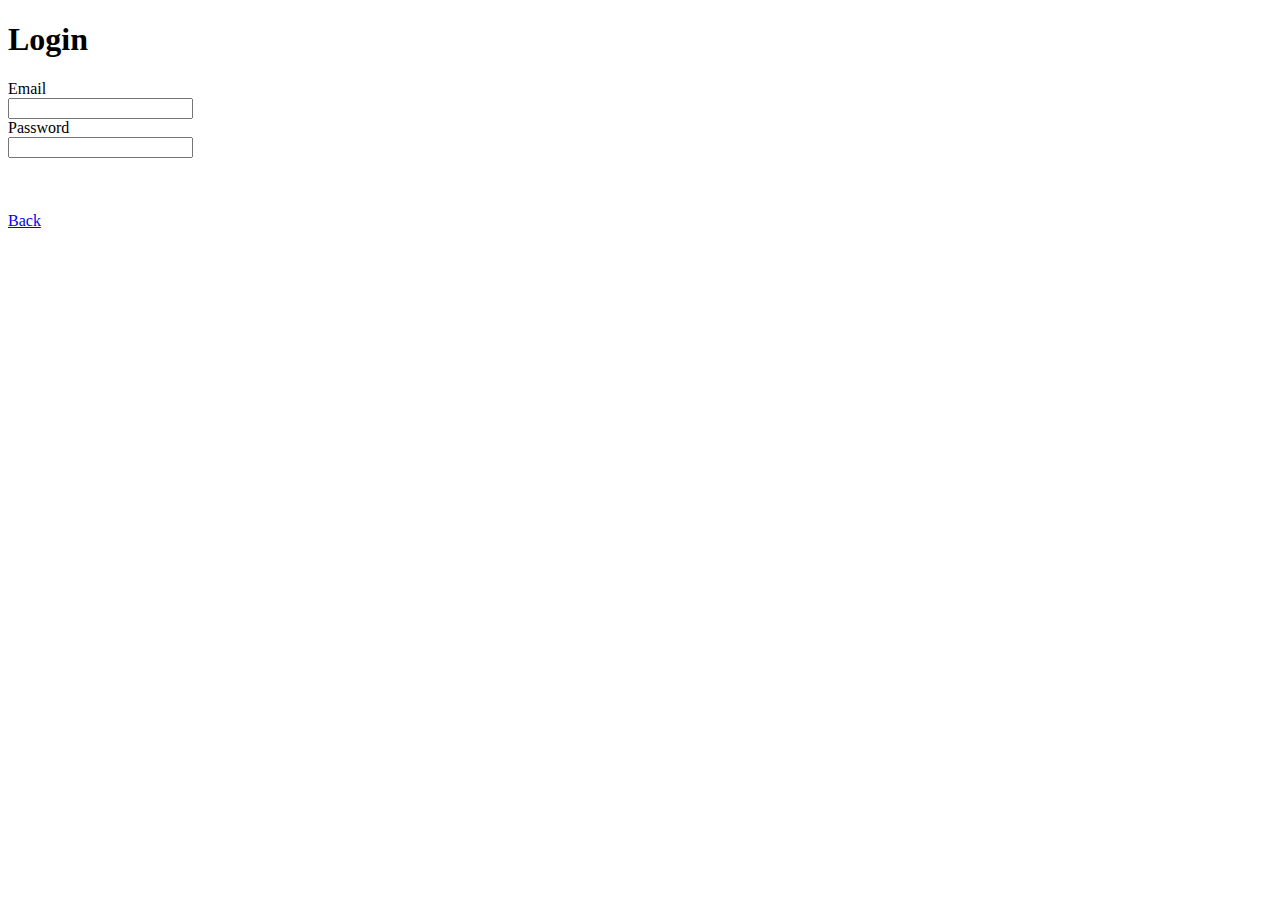
<file: public/html/login.html>
<!DOCTYPE html>
<html lang="en">
<head>
    <meta charset="UTF-8">
    <meta name="viewport" content="width=device-width, initial-scale=1.0">

    <link rel="stylesheet" href="./login.html">
    <title>Login</title>
</head>
<body>
    <h1>Login</h1>

    <header>
        <div class="mb-3 row">
            <label for="inputEmail" class="col-sm-2 col-form-label">Email</label>
                <div class="col-sm-10">
                    <input type="email" class="form-control" id="inputEmail">
                </div>
        </div>
        <div class="mb-3 row">
            <label for="inputPassword" class="col-sm-2 col-form-label">Password</label>
                <div class="col-sm-10">
                    <input type="password" class="form-control" id="inputPassword">
                </div>
        </div>
    </header>

    <footer>
        <div class="footer">
            <div class="row">
                <div class="col-md-2"><br><br><br>
                    <a class="login"  href="../../index.html">Back</a>
                </div>
            </div>
        </div>
    </footer>
</body>
</html>
</file>
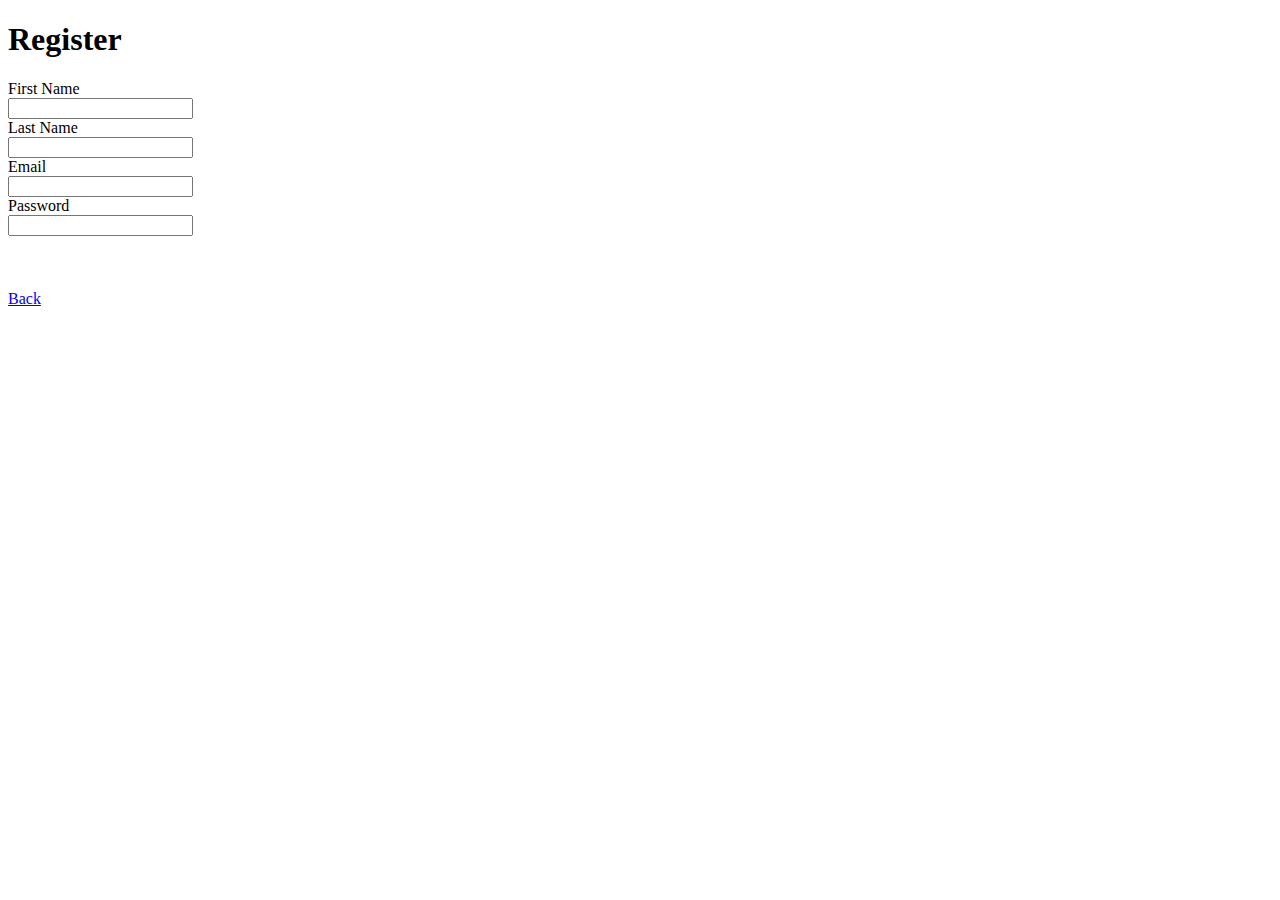
<file: public/html/register.html>
<!DOCTYPE html>
<html lang="en">
<head>
    <meta charset="UTF-8">
    <meta name="viewport" content="width=device-width, initial-scale=1.0">

    <link rel="stylesheet" href="./login.html">
    <title>Login</title>
</head>
<body>
    <h1>Register</h1>

    <header>
        <div class="mb-3 row">
            <label for="inputFirstName" class="col-sm-2 col-form-label">First Name</label>
                <div class="col-sm-10">
                    <input type="text" class="form-control" id="inputFirstName">
                </div>
        </div>

        <div class="mb-3 row">
            <label for="inputLastName" class="col-sm-2 col-form-label">Last Name</label>
                <div class="col-sm-10">
                    <input type="text" class="form-control" id="inputLastName">
                </div>
        </div>

        <div class="mb-3 row">
            <label for="inputEmail" class="col-sm-2 col-form-label">Email</label>
                <div class="col-sm-10">
                    <input type="email" class="form-control" id="inputEmail">
                </div>
        </div>





        <div class="mb-3 row">
            <label for="inputPassword" class="col-sm-2 col-form-label">Password</label>
                <div class="col-sm-10">
                    <input type="password" class="form-control" id="inputPassword">
                </div>
        </div>
    </header>




<footer>
    <div class="footer">
        <div class="row">
            <div class="col-md-2"><br><br><br>
                <a class="login"  href="../../index.html">Back</a>
            </div>
        </div>
    </div>
</footer>


</body>
</html
</file>
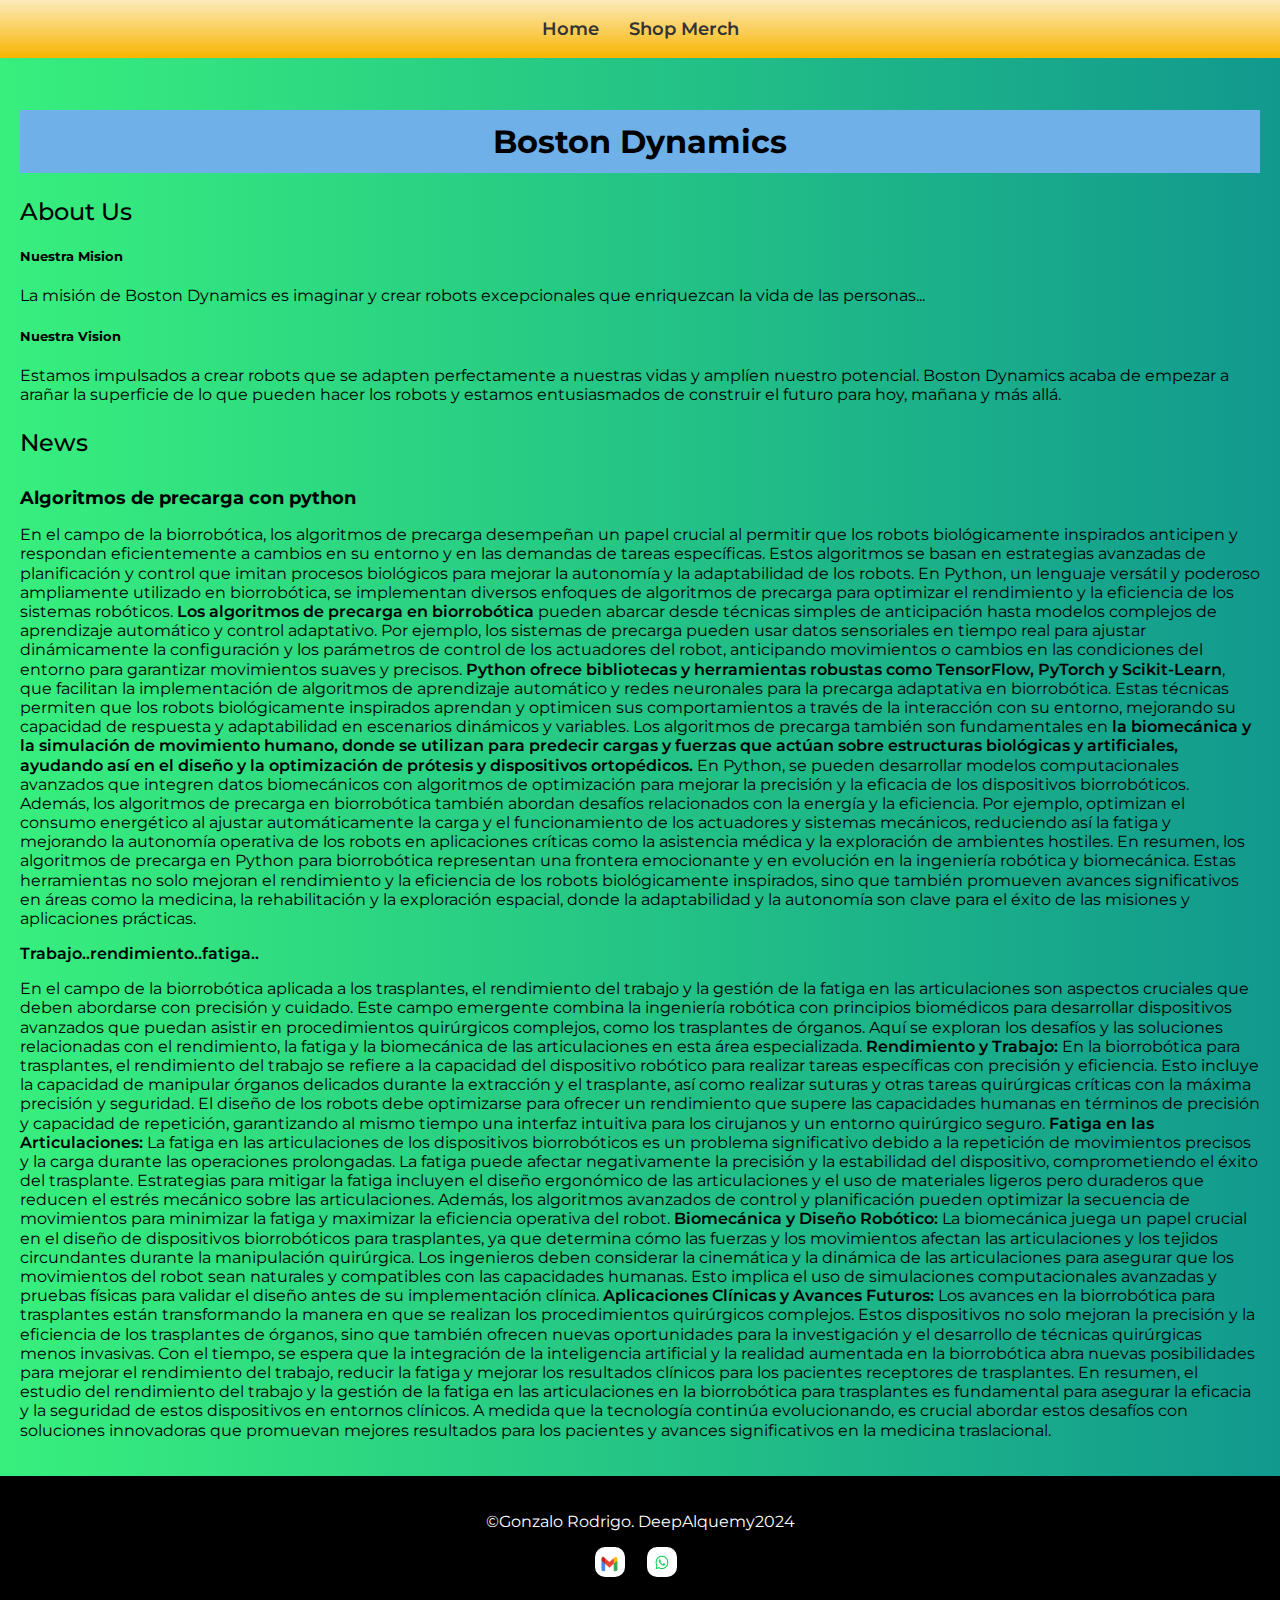
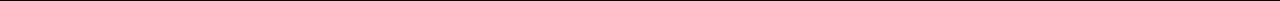
<file: public/views/boston.html>
<!DOCTYPE html>
<html lang="en">
<head>
    <meta charset="UTF-8">
    <meta name="viewport" content="width=device-width, initial-scale=1.0">

    <!-- ----------- Bootstrap -------------- -->
    <link href="https://cdn.jsdelivr.net/npm/bootstrap@5.0.2/dist/css/bootstrap.min.css" rel="stylesheet" integrity="sha384-EVSTQN3/azprG1Anm3QDgpJLIm9Nao0Yz1ztcQTwFspd3yD65VohhpuuCOmLASjC" crossorigin="anonymous">
    <!-- ----------- Google Fonts ------------ -->
    <link rel="preconnect" href="https://fonts.googleapis.com">

    <link rel="preconnect" href="https://fonts.gstatic.com" crossorigin>

    <link href="https://fonts.googleapis.com/css2?family=Montserrat:ital,wght@0,100..900;1,100..900&display=swap" rel="stylesheet">

    <!-- ---------- CSS local ------------ -->
     <link rel="stylesheet" href="../css/boston.css">

    <title>Boston Dynamics</title>
</head>
<body>
    <!-- ----------------  Navbar ----------------- -->
    <nav class="navbar">
        <a href="../views/home.html"><span class="text-nav">Home</span></a>
        <a href="https://shop.bostondynamics.com/Page/home"><span class="text-nav">Shop Merch</span></a>
    </nav>

    <!--  ---------- Contenido principal ------------- -->
    <div class="main-content">
        <section class="company-vision">
        <!-- ----- Title H3 ------- -->
            <div>
            <h3 class="title-enlace">Boston Dynamics</h3>
            </div>
        <!-- ------ About Us ------ -->
            <div>
                <h3>About Us</h3>
                <h5>Nuestra Mision</h5>
                <p>La misión de Boston Dynamics es imaginar y crear robots excepcionales que enriquezcan la vida de las personas...</p>
                <h5>Nuestra Vision</h5>
                    <p>
                        Estamos impulsados ​​a crear robots que se adapten perfectamente a nuestras vidas y amplíen nuestro potencial. Boston Dynamics acaba de empezar a arañar la superficie de lo que pueden hacer los robots y estamos entusiasmados de construir el futuro para hoy, mañana y más allá.
                    </p>
                </div>
        

        <!-- --------------- NEWS -------------- -->
        
            <div>
                <h3>News</h3>
                <div class="news-item">
                    <h5>Algoritmos de precarga con python</h5>
                    <p>
                    En el campo de la biorrobótica, los algoritmos de precarga desempeñan un papel crucial al permitir que los robots biológicamente inspirados anticipen y respondan eficientemente a cambios en su entorno y en las demandas de tareas específicas. Estos algoritmos se basan en estrategias avanzadas de planificación y control que imitan procesos biológicos para mejorar la autonomía y la adaptabilidad de los robots. En Python, un lenguaje versátil y poderoso ampliamente utilizado en biorrobótica, se implementan diversos enfoques de algoritmos de precarga para optimizar el rendimiento y la eficiencia de los sistemas robóticos.

                    <span>Los algoritmos de precarga en biorrobótica</span> pueden abarcar desde técnicas simples de anticipación hasta modelos complejos de aprendizaje automático y control adaptativo. Por ejemplo, los sistemas de precarga pueden usar datos sensoriales en tiempo real para ajustar dinámicamente la configuración y los parámetros de control de los actuadores del robot, anticipando movimientos o cambios en las condiciones del entorno para garantizar movimientos suaves y precisos.
                    
                    <span>Python ofrece bibliotecas y herramientas robustas como TensorFlow, PyTorch y Scikit-Learn</span>, que facilitan la implementación de algoritmos de aprendizaje automático y redes neuronales para la precarga adaptativa en biorrobótica. Estas técnicas permiten que los robots biológicamente inspirados aprendan y optimicen sus comportamientos a través de la interacción con su entorno, mejorando su capacidad de respuesta y adaptabilidad en escenarios dinámicos y variables.
                    
                    Los algoritmos de precarga también son fundamentales en <span>la biomecánica y la simulación de movimiento humano, donde se utilizan para predecir cargas y fuerzas que actúan sobre estructuras biológicas y artificiales, ayudando así en el diseño y la optimización de prótesis y dispositivos ortopédicos.</span> En Python, se pueden desarrollar modelos computacionales avanzados que integren datos biomecánicos con algoritmos de optimización para mejorar la precisión y la eficacia de los dispositivos biorrobóticos.
                    
                    Además, los algoritmos de precarga en biorrobótica también abordan desafíos relacionados con la energía y la eficiencia. Por ejemplo, optimizan el consumo energético al ajustar automáticamente la carga y el funcionamiento de los actuadores y sistemas mecánicos, reduciendo así la fatiga y mejorando la autonomía operativa de los robots en aplicaciones críticas como la asistencia médica y la exploración de ambientes hostiles.
                    
                    En resumen, los algoritmos de precarga en Python para biorrobótica representan una frontera emocionante y en evolución en la ingeniería robótica y biomecánica. Estas herramientas no solo mejoran el rendimiento y la eficiencia de los robots biológicamente inspirados, sino que también promueven avances significativos en áreas como la medicina, la rehabilitación y la exploración espacial, donde la adaptabilidad y la autonomía son clave para el éxito de las misiones y aplicaciones prácticas.
                    
                </p>
                <div class="news-item">
                    <span>Trabajo..rendimiento..fatiga..</span>
                    <p>
                    En el campo de la biorrobótica aplicada a los trasplantes, el rendimiento del trabajo y la gestión de la fatiga en las articulaciones son aspectos cruciales que deben abordarse con precisión y cuidado. Este campo emergente combina la ingeniería robótica con principios biomédicos para desarrollar dispositivos avanzados que puedan asistir en procedimientos quirúrgicos complejos, como los trasplantes de órganos. Aquí se exploran los desafíos y las soluciones relacionadas con el rendimiento, la fatiga y la biomecánica de las articulaciones en esta área especializada.

                    <span>Rendimiento y Trabajo:</span>
                    
                    En la biorrobótica para trasplantes, el rendimiento del trabajo se refiere a la capacidad del dispositivo robótico para realizar tareas específicas con precisión y eficiencia. Esto incluye la capacidad de manipular órganos delicados durante la extracción y el trasplante, así como realizar suturas y otras tareas quirúrgicas críticas con la máxima precisión y seguridad. El diseño de los robots debe optimizarse para ofrecer un rendimiento que supere las capacidades humanas en términos de precisión y capacidad de repetición, garantizando al mismo tiempo una interfaz intuitiva para los cirujanos y un entorno quirúrgico seguro.
                    
                    <span>Fatiga en las Articulaciones:</span>
                    
                    La fatiga en las articulaciones de los dispositivos biorrobóticos es un problema significativo debido a la repetición de movimientos precisos y la carga durante las operaciones prolongadas. La fatiga puede afectar negativamente la precisión y la estabilidad del dispositivo, comprometiendo el éxito del trasplante. Estrategias para mitigar la fatiga incluyen el diseño ergonómico de las articulaciones y el uso de materiales ligeros pero duraderos que reducen el estrés mecánico sobre las articulaciones. Además, los algoritmos avanzados de control y planificación pueden optimizar la secuencia de movimientos para minimizar la fatiga y maximizar la eficiencia operativa del robot.
                    
                    <span>Biomecánica y Diseño Robótico:</span>
                    
                    La biomecánica juega un papel crucial en el diseño de dispositivos biorrobóticos para trasplantes, ya que determina cómo las fuerzas y los movimientos afectan las articulaciones y los tejidos circundantes durante la manipulación quirúrgica. Los ingenieros deben considerar la cinemática y la dinámica de las articulaciones para asegurar que los movimientos del robot sean naturales y compatibles con las capacidades humanas. Esto implica el uso de simulaciones computacionales avanzadas y pruebas físicas para validar el diseño antes de su implementación clínica.
                    
                    <span>Aplicaciones Clínicas y Avances Futuros:</span>
                    
                    Los avances en la biorrobótica para trasplantes están transformando la manera en que se realizan los procedimientos quirúrgicos complejos. Estos dispositivos no solo mejoran la precisión y la eficiencia de los trasplantes de órganos, sino que también ofrecen nuevas oportunidades para la investigación y el desarrollo de técnicas quirúrgicas menos invasivas. Con el tiempo, se espera que la integración de la inteligencia artificial y la realidad aumentada en la biorrobótica abra nuevas posibilidades para mejorar el rendimiento del trabajo, reducir la fatiga y mejorar los resultados clínicos para los pacientes receptores de trasplantes.
                    
                    En resumen, el estudio del rendimiento del trabajo y la gestión de la fatiga en las articulaciones en la biorrobótica para trasplantes es fundamental para asegurar la eficacia y la seguridad de estos dispositivos en entornos clínicos. A medida que la tecnología continúa evolucionando, es crucial abordar estos desafíos con soluciones innovadoras que promuevan mejores resultados para los pacientes y avances significativos en la medicina traslacional.
                    </p>
                </div>
    </section>
</div>
    
    <!-- ---------------- Footer ---------------- -->
<footer class="footer text-center">
    <p class="text-footer">&copy;Gonzalo Rodrigo. DeepAlquemy2024</p>
    <!-- ----------- Iconos ------------- -->

    <!-- ---- GMAIL ---- -->
    <a href="https://www.gmail.com/" target="_blank"><img class="img-icon" src="../images/icons/gmail-foto.png" alt="gmail"></a>&nbsp;&nbsp;

    <!-- ---- WHATSAPP ---- -->
    <a href="https://www.whatsapp.com/" target="_blank"><img class="img-icon" src="../images/icons/whatsapp-foto.png" alt="whatsapp"></a>&nbsp;&nbsp;

</footer>
</body>
</html>
</file>
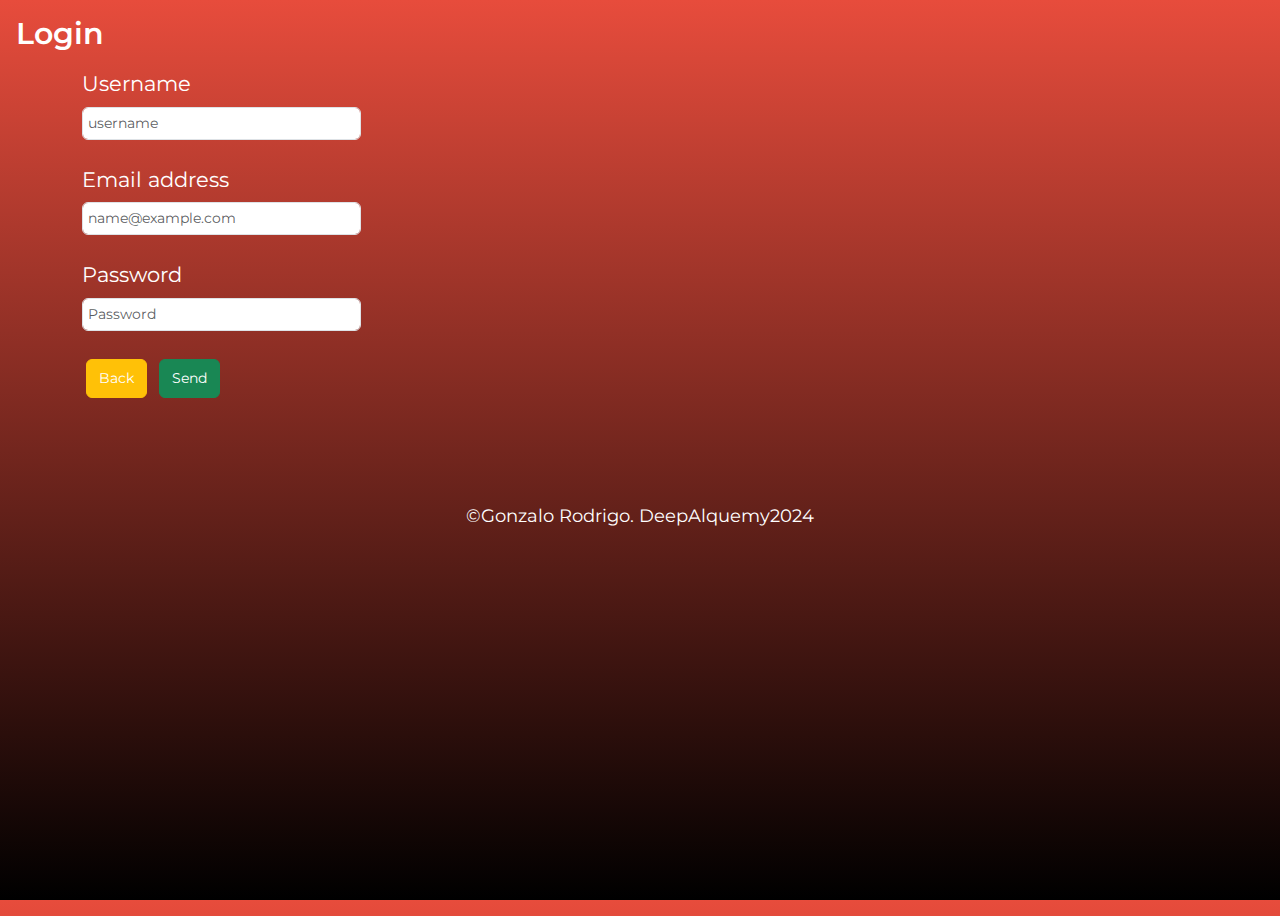
<file: public/views/login.html>
<!DOCTYPE html>
<html lang="en">
<head>
    <meta charset="UTF-8">
    <meta name="viewport" content="width=device-width, initial-scale=1.0">

    <!-- ----------- Bootstrap ------------ -->
    <link href="https://cdn.jsdelivr.net/npm/bootstrap@5.3.3/dist/css/bootstrap.min.css" rel="stylesheet" integrity="sha384-QWTKZyjpPEjISv5WaRU9OFeRpok6YctnYmDr5pNlyT2bRjXh0JMhjY6hW+ALEwIH" crossorigin="anonymous">

        <!-- ------------ GOOGLE FONTS ------------- -->
        <link rel="preconnect" href="https://fonts.googleapis.com">
        <link rel="preconnect" href="https://fonts.gstatic.com" crossorigin>
        <link href="https://fonts.googleapis.com/css2?family=Montserrat:ital,wght@0,100..900;1,100..900&display=swap" rel="stylesheet">
    

    <!-- ------------- CSS local ---------------- -->
    <link rel="stylesheet" href="../css/login.css">
     
    <title>Human Being Login</title>
</head>
<body>
    <h1 class="form m-3">Login</h1>

    <header>

    <!-- Como no tengo un servidor. Lo mando de nuevo al inicio -->
        <form class="container" action="../../index.html" method="get">
            <!-- --------- username --------- -->
            <div class="col-md-3">
                <label for="username">Username</label><br>
                <input type="text" class="form-control" id="username" placeholder="username"><br>
                
            </div>         
            
            <!-- ----------- email ---------- -->
            <div class="col-md-3">
                <label for="floatingInput">Email address</label><br>
                <input type="email" class="form-control" id="floatingInput" placeholder="name@example.com"><br>
                
            </div>
            <!-- ----------- password ---------- -->
            <div class="col-md-3">
                <label for="floatingPassword">Password</label><br>
                <input type="password" class="form-control" id="floatingPassword" placeholder="Password"><br>
                
            </div>

            <div class="col-md-3">
                <div class="botones justify-content-between mb-5">

                   
                    
                      <input type="submit" class="war btn btn-warning" value="Back">
                    <input type="submit" class="succ btn btn-success" value="Send">
                </div>
            </div>
                
            </form>
        </header>
        
    <footer>
        <br><br>
        <p class="text-footer">&copy;Gonzalo Rodrigo. DeepAlquemy2024 </p>

     
    </footer>
</body>
</html>
</file>
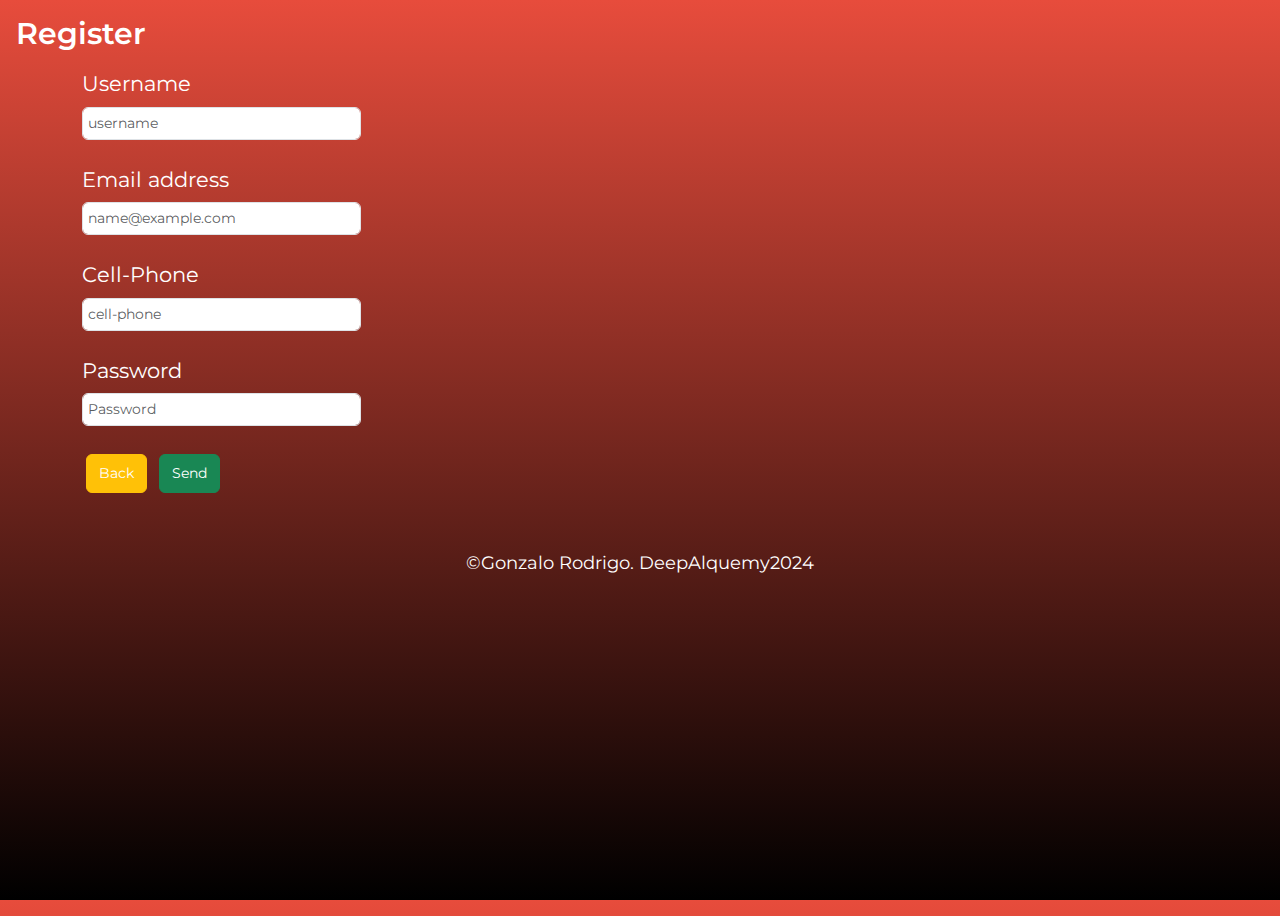
<file: public/views/register.html>
<!DOCTYPE html>
<html lang="en">
<head>
    <meta charset="UTF-8">
    <meta name="viewport" content="width=device-width, initial-scale=1.0">

    <!-- ----------- Bootstrap ------------ -->
    <link href="https://cdn.jsdelivr.net/npm/bootstrap@5.3.3/dist/css/bootstrap.min.css" rel="stylesheet" integrity="sha384-QWTKZyjpPEjISv5WaRU9OFeRpok6YctnYmDr5pNlyT2bRjXh0JMhjY6hW+ALEwIH" crossorigin="anonymous">

        <!-- ------------ GOOGLE FONTS ------------- -->
        <link rel="preconnect" href="https://fonts.googleapis.com">
        <link rel="preconnect" href="https://fonts.gstatic.com" crossorigin>
        <link href="https://fonts.googleapis.com/css2?family=Montserrat:ital,wght@0,100..900;1,100..900&display=swap" rel="stylesheet">
    

    <!-- ------------- CSS local ---------------- -->
    <link rel="stylesheet" href="../css/register.css">
     
    <title>Human Being Register</title>
</head>
<body>
    <h1 class="form m-3">Register</h1>

    <header>

    <!-- Como no tengo un servidor. Lo mando de nuevo al inicio -->
        <form class="container" action="../../index.html" method="get">
            <!-- --------- username --------- -->
            <div class="col-md-3">
                <label for="username">Username</label><br>
                <input type="text" class="form-control" id="username" placeholder="username"><br>
                
            </div>         
            
            <!-- ----------- email ---------- -->
            <div class="col-md-3">
                <label for="floatingInput">Email address</label><br>
                <input type="email" class="form-control" id="floatingInput" placeholder="name@example.com"><br>
                
            </div>

            <!-- ----------- cell-phone ---------- -->
            <div class="col-md-3">
                <label for="floatingInput">Cell-Phone</label><br>
                <input type="text" class="form-control" id="floatingInput" placeholder="cell-phone"><br>
                
            </div>
            <!-- ----------- password ---------- -->
            <div class="col-md-3">
                <label for="floatingPassword">Password</label><br>
                <input type="password" class="form-control" id="floatingPassword" placeholder="Password"><br>
                
            </div>

            <div class="col-md-3">
                <div class="botones justify-content-between mb-5">

                   
                    
                      <input type="submit" class="war btn btn-warning" value="Back">
                    <input type="submit" class="succ btn btn-success" value="Send">
                    
                </div>

            </div>
                
            </form>
        </header>
    <footer>
        
        <p class="text-footer">&copy;Gonzalo Rodrigo. DeepAlquemy2024 </p>
        
     
    </footer>
</body>
</html>
</file>
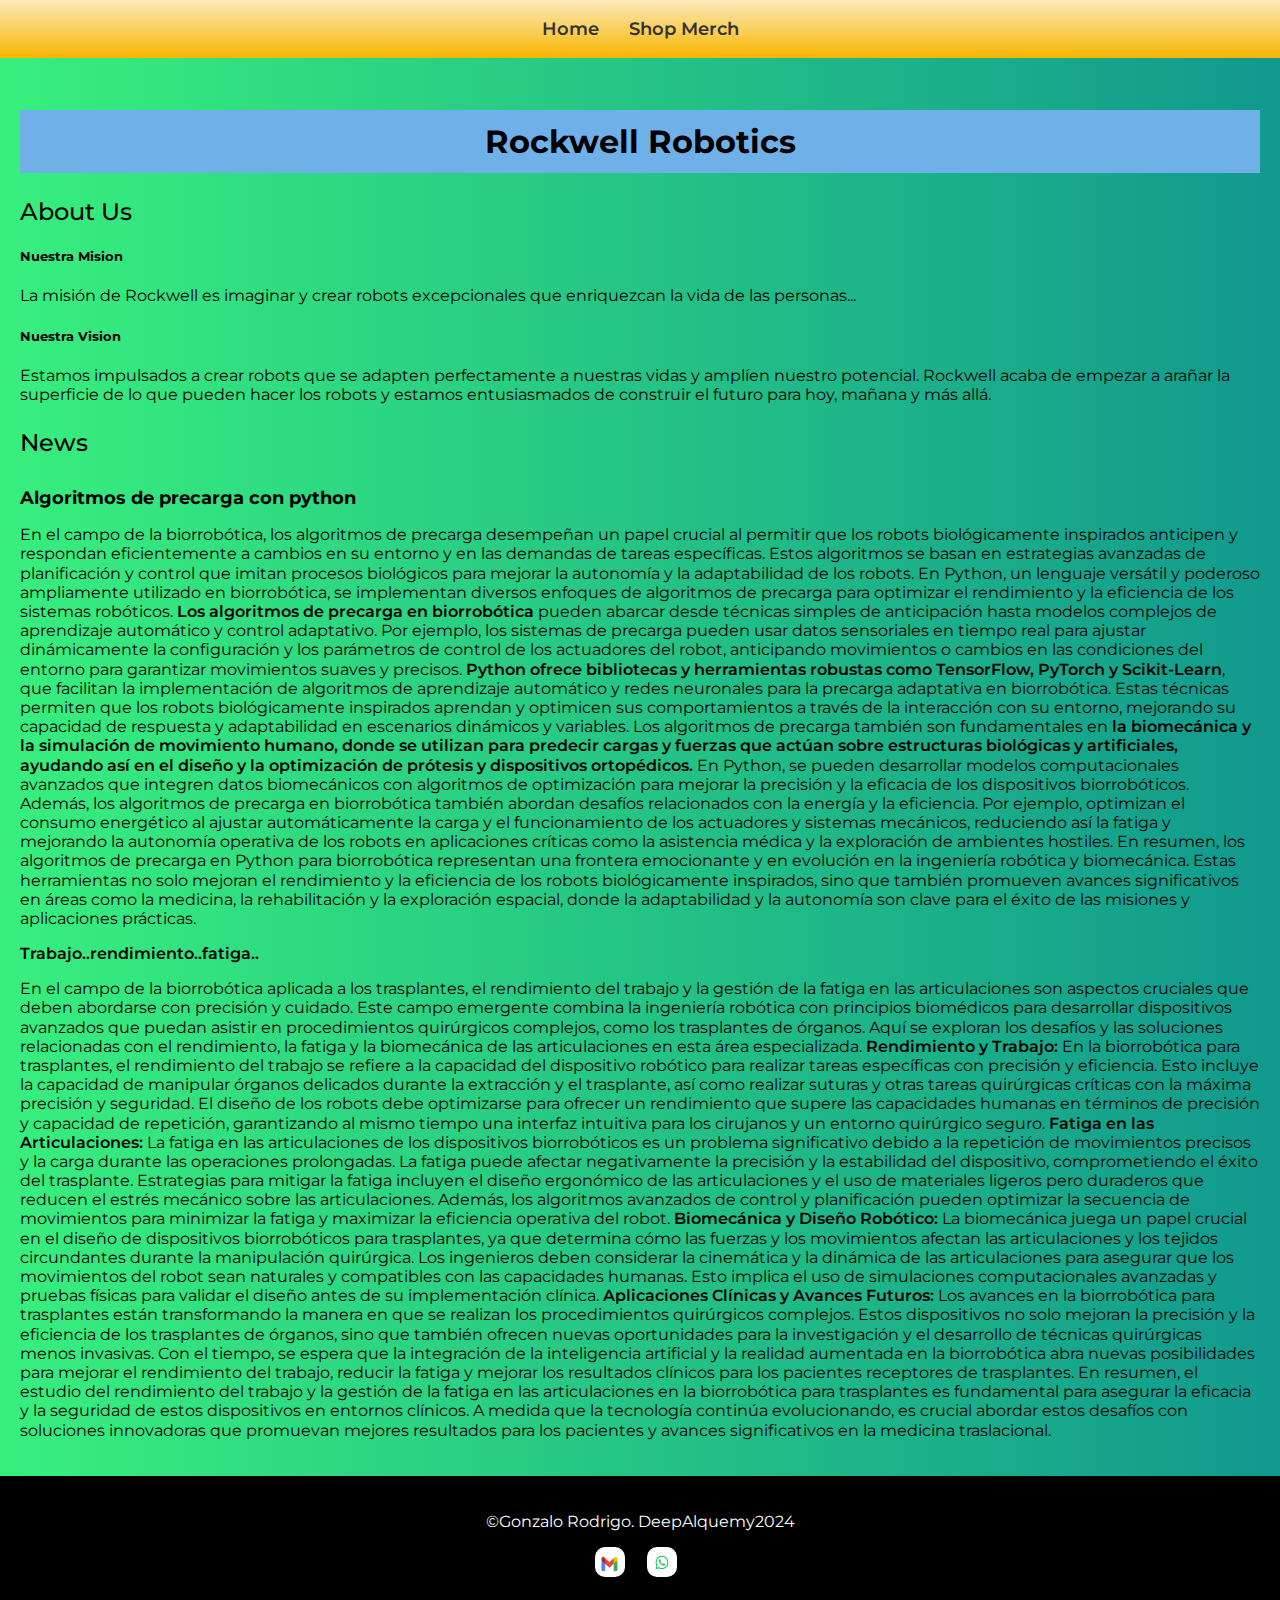
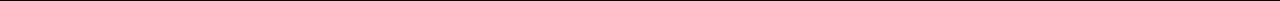
<file: public/views/rockwell.html>
<!DOCTYPE html>
<html lang="en">
<head>
    <meta charset="UTF-8">
    <meta name="viewport" content="width=device-width, initial-scale=1.0">

    <!-- ----------- Bootstrap -------------- -->
    <link href="https://cdn.jsdelivr.net/npm/bootstrap@5.0.2/dist/css/bootstrap.min.css" rel="stylesheet" integrity="sha384-EVSTQN3/azprG1Anm3QDgpJLIm9Nao0Yz1ztcQTwFspd3yD65VohhpuuCOmLASjC" crossorigin="anonymous">
    <!-- ----------- Google Fonts ------------ -->
    <link rel="preconnect" href="https://fonts.googleapis.com">

    <link rel="preconnect" href="https://fonts.gstatic.com" crossorigin>

    <link href="https://fonts.googleapis.com/css2?family=Montserrat:ital,wght@0,100..900;1,100..900&display=swap" rel="stylesheet">

    <!-- ---------- CSS local ------------ -->
     <link rel="stylesheet" href="../css/boston.css">

    <title>Rockwell Robotics</title>
</head>
<body>
    <!-- ----------------  Navbar ----------------- -->
    <nav class="navbar">
        <a href="../views/home.html"><span class="text-nav">Home</span></a>
        <a href="https://shop.bostondynamics.com/Page/home"><span class="text-nav">Shop Merch</span></a>
    </nav>

    <!--  ---------- Contenido principal ------------- -->
    <div class="main-content">
        <section class="company-vision">
        <!-- ----- Title H3 ------- -->
            <div>
            <h3 class="title-enlace">Rockwell Robotics</h3>
            </div>
        <!-- ------ About Us ------ -->
            <div>
                <h3>About Us</h3>
                <h5>Nuestra Mision</h5>
                <p>La misión de Rockwell es imaginar y crear robots excepcionales que enriquezcan la vida de las personas...</p>
                <h5>Nuestra Vision</h5>
                    <p>
                        Estamos impulsados ​​a crear robots que se adapten perfectamente a nuestras vidas y amplíen nuestro potencial. Rockwell acaba de empezar a arañar la superficie de lo que pueden hacer los robots y estamos entusiasmados de construir el futuro para hoy, mañana y más allá.
                    </p>
                </div>
        

        <!-- --------------- NEWS -------------- -->
        
            <div>
                <h3>News</h3>
                <div class="news-item">
                    <h5>Algoritmos de precarga con python</h5>
                    <p>
                    En el campo de la biorrobótica, los algoritmos de precarga desempeñan un papel crucial al permitir que los robots biológicamente inspirados anticipen y respondan eficientemente a cambios en su entorno y en las demandas de tareas específicas. Estos algoritmos se basan en estrategias avanzadas de planificación y control que imitan procesos biológicos para mejorar la autonomía y la adaptabilidad de los robots. En Python, un lenguaje versátil y poderoso ampliamente utilizado en biorrobótica, se implementan diversos enfoques de algoritmos de precarga para optimizar el rendimiento y la eficiencia de los sistemas robóticos.

                    <span>Los algoritmos de precarga en biorrobótica</span> pueden abarcar desde técnicas simples de anticipación hasta modelos complejos de aprendizaje automático y control adaptativo. Por ejemplo, los sistemas de precarga pueden usar datos sensoriales en tiempo real para ajustar dinámicamente la configuración y los parámetros de control de los actuadores del robot, anticipando movimientos o cambios en las condiciones del entorno para garantizar movimientos suaves y precisos.
                    
                    <span>Python ofrece bibliotecas y herramientas robustas como TensorFlow, PyTorch y Scikit-Learn</span>, que facilitan la implementación de algoritmos de aprendizaje automático y redes neuronales para la precarga adaptativa en biorrobótica. Estas técnicas permiten que los robots biológicamente inspirados aprendan y optimicen sus comportamientos a través de la interacción con su entorno, mejorando su capacidad de respuesta y adaptabilidad en escenarios dinámicos y variables.
                    
                    Los algoritmos de precarga también son fundamentales en <span>la biomecánica y la simulación de movimiento humano, donde se utilizan para predecir cargas y fuerzas que actúan sobre estructuras biológicas y artificiales, ayudando así en el diseño y la optimización de prótesis y dispositivos ortopédicos.</span> En Python, se pueden desarrollar modelos computacionales avanzados que integren datos biomecánicos con algoritmos de optimización para mejorar la precisión y la eficacia de los dispositivos biorrobóticos.
                    
                    Además, los algoritmos de precarga en biorrobótica también abordan desafíos relacionados con la energía y la eficiencia. Por ejemplo, optimizan el consumo energético al ajustar automáticamente la carga y el funcionamiento de los actuadores y sistemas mecánicos, reduciendo así la fatiga y mejorando la autonomía operativa de los robots en aplicaciones críticas como la asistencia médica y la exploración de ambientes hostiles.
                    
                    En resumen, los algoritmos de precarga en Python para biorrobótica representan una frontera emocionante y en evolución en la ingeniería robótica y biomecánica. Estas herramientas no solo mejoran el rendimiento y la eficiencia de los robots biológicamente inspirados, sino que también promueven avances significativos en áreas como la medicina, la rehabilitación y la exploración espacial, donde la adaptabilidad y la autonomía son clave para el éxito de las misiones y aplicaciones prácticas.
                    
                </p>
                <div class="news-item">
                    <span>Trabajo..rendimiento..fatiga..</span>
                    <p>
                    En el campo de la biorrobótica aplicada a los trasplantes, el rendimiento del trabajo y la gestión de la fatiga en las articulaciones son aspectos cruciales que deben abordarse con precisión y cuidado. Este campo emergente combina la ingeniería robótica con principios biomédicos para desarrollar dispositivos avanzados que puedan asistir en procedimientos quirúrgicos complejos, como los trasplantes de órganos. Aquí se exploran los desafíos y las soluciones relacionadas con el rendimiento, la fatiga y la biomecánica de las articulaciones en esta área especializada.

                    <span>Rendimiento y Trabajo:</span>
                    
                    En la biorrobótica para trasplantes, el rendimiento del trabajo se refiere a la capacidad del dispositivo robótico para realizar tareas específicas con precisión y eficiencia. Esto incluye la capacidad de manipular órganos delicados durante la extracción y el trasplante, así como realizar suturas y otras tareas quirúrgicas críticas con la máxima precisión y seguridad. El diseño de los robots debe optimizarse para ofrecer un rendimiento que supere las capacidades humanas en términos de precisión y capacidad de repetición, garantizando al mismo tiempo una interfaz intuitiva para los cirujanos y un entorno quirúrgico seguro.
                    
                    <span>Fatiga en las Articulaciones:</span>
                    
                    La fatiga en las articulaciones de los dispositivos biorrobóticos es un problema significativo debido a la repetición de movimientos precisos y la carga durante las operaciones prolongadas. La fatiga puede afectar negativamente la precisión y la estabilidad del dispositivo, comprometiendo el éxito del trasplante. Estrategias para mitigar la fatiga incluyen el diseño ergonómico de las articulaciones y el uso de materiales ligeros pero duraderos que reducen el estrés mecánico sobre las articulaciones. Además, los algoritmos avanzados de control y planificación pueden optimizar la secuencia de movimientos para minimizar la fatiga y maximizar la eficiencia operativa del robot.
                    
                    <span>Biomecánica y Diseño Robótico:</span>
                    
                    La biomecánica juega un papel crucial en el diseño de dispositivos biorrobóticos para trasplantes, ya que determina cómo las fuerzas y los movimientos afectan las articulaciones y los tejidos circundantes durante la manipulación quirúrgica. Los ingenieros deben considerar la cinemática y la dinámica de las articulaciones para asegurar que los movimientos del robot sean naturales y compatibles con las capacidades humanas. Esto implica el uso de simulaciones computacionales avanzadas y pruebas físicas para validar el diseño antes de su implementación clínica.
                    
                    <span>Aplicaciones Clínicas y Avances Futuros:</span>
                    
                    Los avances en la biorrobótica para trasplantes están transformando la manera en que se realizan los procedimientos quirúrgicos complejos. Estos dispositivos no solo mejoran la precisión y la eficiencia de los trasplantes de órganos, sino que también ofrecen nuevas oportunidades para la investigación y el desarrollo de técnicas quirúrgicas menos invasivas. Con el tiempo, se espera que la integración de la inteligencia artificial y la realidad aumentada en la biorrobótica abra nuevas posibilidades para mejorar el rendimiento del trabajo, reducir la fatiga y mejorar los resultados clínicos para los pacientes receptores de trasplantes.
                    
                    En resumen, el estudio del rendimiento del trabajo y la gestión de la fatiga en las articulaciones en la biorrobótica para trasplantes es fundamental para asegurar la eficacia y la seguridad de estos dispositivos en entornos clínicos. A medida que la tecnología continúa evolucionando, es crucial abordar estos desafíos con soluciones innovadoras que promuevan mejores resultados para los pacientes y avances significativos en la medicina traslacional.
                    </p>
                </div>
    </section>
</div>
    
    <!-- ---------------- Footer ---------------- -->
<footer class="footer text-center">
    <p class="text-footer">&copy;Gonzalo Rodrigo. DeepAlquemy2024</p>
    <!-- ----------- Iconos ------------- -->

    <!-- ---- GMAIL ---- -->
    <a href="https://www.gmail.com/" target="_blank"><img class="img-icon" src="../images/icons/gmail-foto.png" alt="gmail"></a>&nbsp;&nbsp;

    <!-- ---- WHATSAPP ---- -->
    <a href="https://www.whatsapp.com/" target="_blank"><img class="img-icon" src="../images/icons/whatsapp-foto.png" alt="whatsapp"></a>&nbsp;&nbsp;

</footer>
</body>
</html>
</file>
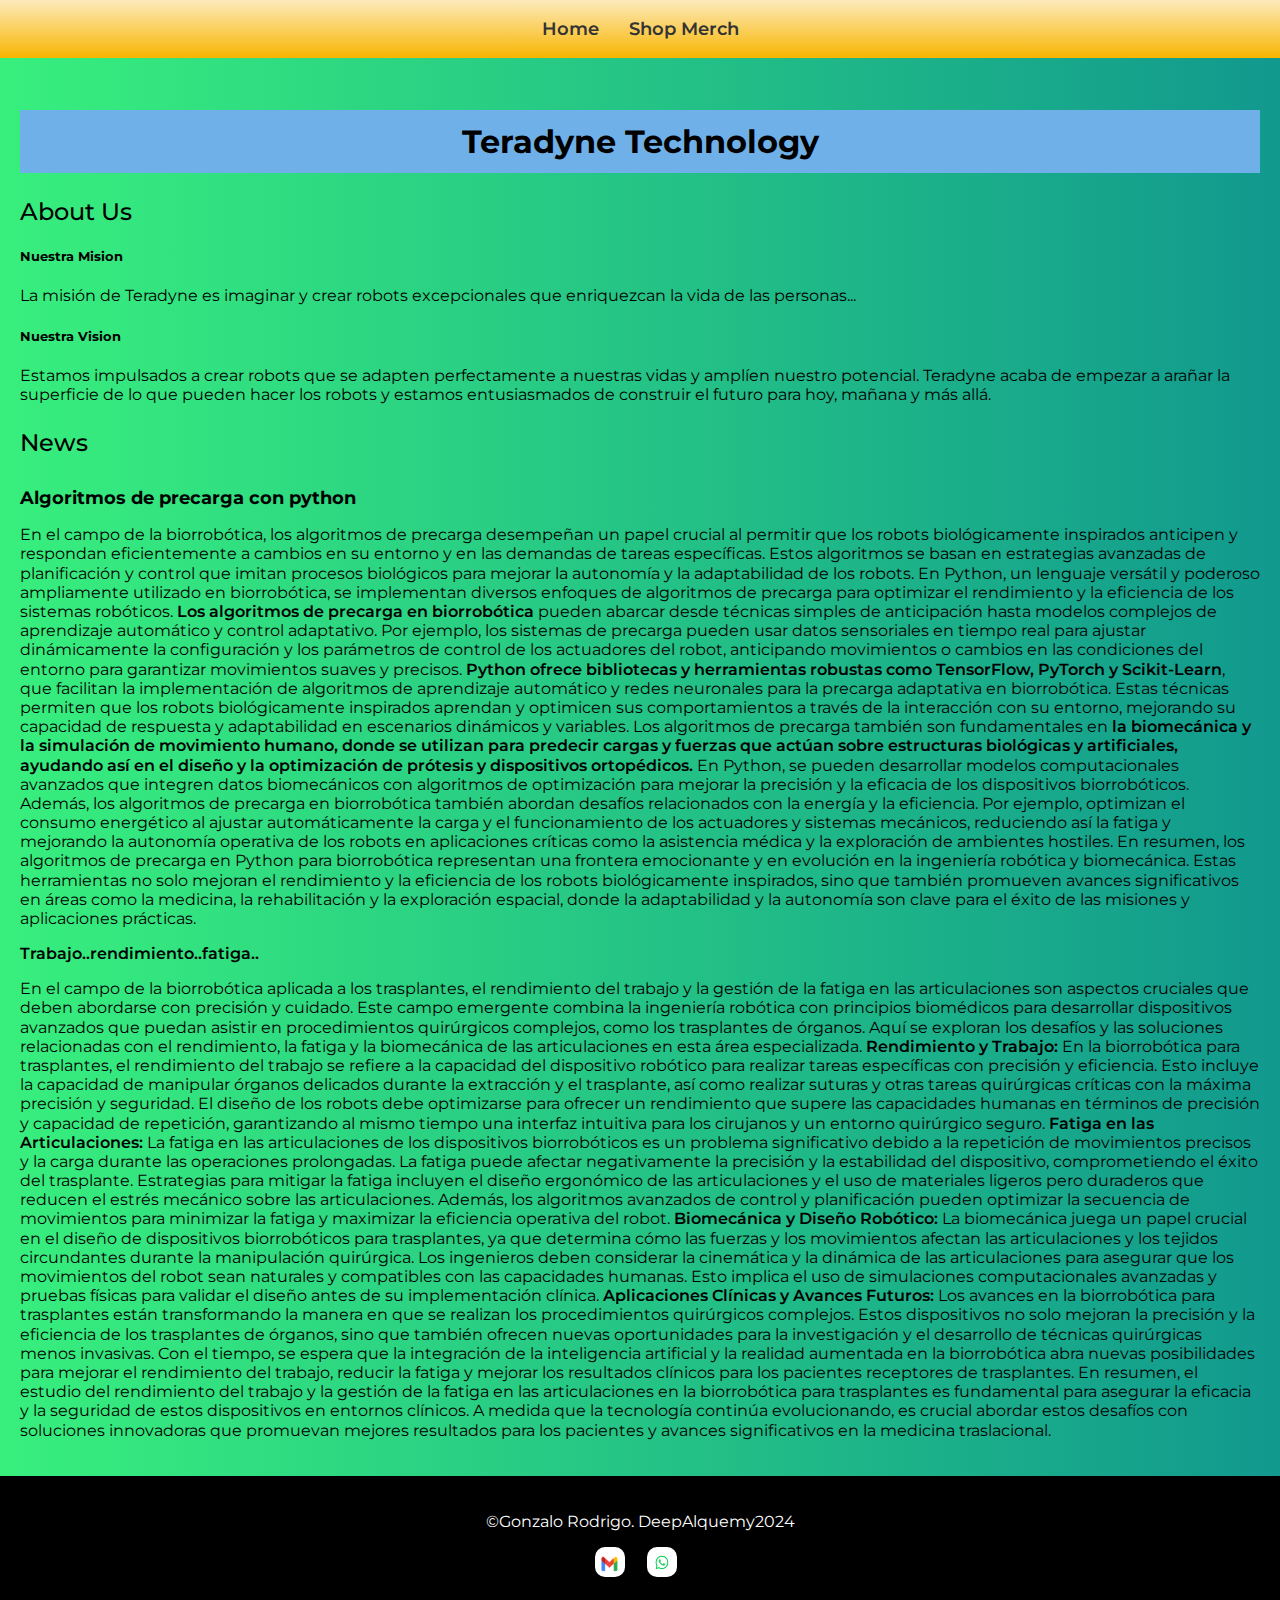
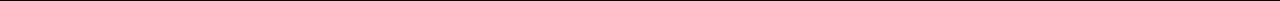
<file: public/views/teradyne.html>
<!DOCTYPE html>
<html lang="en">
<head>
    <meta charset="UTF-8">
    <meta name="viewport" content="width=device-width, initial-scale=1.0">

    <!-- ----------- Bootstrap -------------- -->
    <link href="https://cdn.jsdelivr.net/npm/bootstrap@5.0.2/dist/css/bootstrap.min.css" rel="stylesheet" integrity="sha384-EVSTQN3/azprG1Anm3QDgpJLIm9Nao0Yz1ztcQTwFspd3yD65VohhpuuCOmLASjC" crossorigin="anonymous">
    <!-- ----------- Google Fonts ------------ -->
    <link rel="preconnect" href="https://fonts.googleapis.com">

    <link rel="preconnect" href="https://fonts.gstatic.com" crossorigin>

    <link href="https://fonts.googleapis.com/css2?family=Montserrat:ital,wght@0,100..900;1,100..900&display=swap" rel="stylesheet">

    <!-- ---------- CSS local ------------ -->
     <link rel="stylesheet" href="../css/boston.css">

    <title>Teradyne Technology</title>
</head>
<body>
    <!-- ----------------  Navbar ----------------- -->
    <nav class="navbar">
        <a href="../views/home.html"><span class="text-nav">Home</span></a>
        <a href="https://shop.bostondynamics.com/Page/home"><span class="text-nav">Shop Merch</span></a>
    </nav>

    <!--  ---------- Contenido principal ------------- -->
    <div class="main-content">
        <section class="company-vision">
        <!-- ----- Title H3 ------- -->
            <div>
            <h3 class="title-enlace">Teradyne Technology</h3>
            </div>
        <!-- ------ About Us ------ -->
            <div>
                <h3>About Us</h3>
                <h5>Nuestra Mision</h5>
                <p>La misión de Teradyne es imaginar y crear robots excepcionales que enriquezcan la vida de las personas...</p>
                <h5>Nuestra Vision</h5>
                    <p>
                        Estamos impulsados ​​a crear robots que se adapten perfectamente a nuestras vidas y amplíen nuestro potencial. Teradyne acaba de empezar a arañar la superficie de lo que pueden hacer los robots y estamos entusiasmados de construir el futuro para hoy, mañana y más allá.
                    </p>
                </div>
        

        <!-- --------------- NEWS -------------- -->
        
            <div>
                <h3>News</h3>
                <div class="news-item">
                    <h5>Algoritmos de precarga con python</h5>
                    <p>
                    En el campo de la biorrobótica, los algoritmos de precarga desempeñan un papel crucial al permitir que los robots biológicamente inspirados anticipen y respondan eficientemente a cambios en su entorno y en las demandas de tareas específicas. Estos algoritmos se basan en estrategias avanzadas de planificación y control que imitan procesos biológicos para mejorar la autonomía y la adaptabilidad de los robots. En Python, un lenguaje versátil y poderoso ampliamente utilizado en biorrobótica, se implementan diversos enfoques de algoritmos de precarga para optimizar el rendimiento y la eficiencia de los sistemas robóticos.

                    <span>Los algoritmos de precarga en biorrobótica</span> pueden abarcar desde técnicas simples de anticipación hasta modelos complejos de aprendizaje automático y control adaptativo. Por ejemplo, los sistemas de precarga pueden usar datos sensoriales en tiempo real para ajustar dinámicamente la configuración y los parámetros de control de los actuadores del robot, anticipando movimientos o cambios en las condiciones del entorno para garantizar movimientos suaves y precisos.
                    
                    <span>Python ofrece bibliotecas y herramientas robustas como TensorFlow, PyTorch y Scikit-Learn</span>, que facilitan la implementación de algoritmos de aprendizaje automático y redes neuronales para la precarga adaptativa en biorrobótica. Estas técnicas permiten que los robots biológicamente inspirados aprendan y optimicen sus comportamientos a través de la interacción con su entorno, mejorando su capacidad de respuesta y adaptabilidad en escenarios dinámicos y variables.
                    
                    Los algoritmos de precarga también son fundamentales en <span>la biomecánica y la simulación de movimiento humano, donde se utilizan para predecir cargas y fuerzas que actúan sobre estructuras biológicas y artificiales, ayudando así en el diseño y la optimización de prótesis y dispositivos ortopédicos.</span> En Python, se pueden desarrollar modelos computacionales avanzados que integren datos biomecánicos con algoritmos de optimización para mejorar la precisión y la eficacia de los dispositivos biorrobóticos.
                    
                    Además, los algoritmos de precarga en biorrobótica también abordan desafíos relacionados con la energía y la eficiencia. Por ejemplo, optimizan el consumo energético al ajustar automáticamente la carga y el funcionamiento de los actuadores y sistemas mecánicos, reduciendo así la fatiga y mejorando la autonomía operativa de los robots en aplicaciones críticas como la asistencia médica y la exploración de ambientes hostiles.
                    
                    En resumen, los algoritmos de precarga en Python para biorrobótica representan una frontera emocionante y en evolución en la ingeniería robótica y biomecánica. Estas herramientas no solo mejoran el rendimiento y la eficiencia de los robots biológicamente inspirados, sino que también promueven avances significativos en áreas como la medicina, la rehabilitación y la exploración espacial, donde la adaptabilidad y la autonomía son clave para el éxito de las misiones y aplicaciones prácticas.
                    
                </p>
                <div class="news-item">
                    <span>Trabajo..rendimiento..fatiga..</span>
                    <p>
                    En el campo de la biorrobótica aplicada a los trasplantes, el rendimiento del trabajo y la gestión de la fatiga en las articulaciones son aspectos cruciales que deben abordarse con precisión y cuidado. Este campo emergente combina la ingeniería robótica con principios biomédicos para desarrollar dispositivos avanzados que puedan asistir en procedimientos quirúrgicos complejos, como los trasplantes de órganos. Aquí se exploran los desafíos y las soluciones relacionadas con el rendimiento, la fatiga y la biomecánica de las articulaciones en esta área especializada.

                    <span>Rendimiento y Trabajo:</span>
                    
                    En la biorrobótica para trasplantes, el rendimiento del trabajo se refiere a la capacidad del dispositivo robótico para realizar tareas específicas con precisión y eficiencia. Esto incluye la capacidad de manipular órganos delicados durante la extracción y el trasplante, así como realizar suturas y otras tareas quirúrgicas críticas con la máxima precisión y seguridad. El diseño de los robots debe optimizarse para ofrecer un rendimiento que supere las capacidades humanas en términos de precisión y capacidad de repetición, garantizando al mismo tiempo una interfaz intuitiva para los cirujanos y un entorno quirúrgico seguro.
                    
                    <span>Fatiga en las Articulaciones:</span>
                    
                    La fatiga en las articulaciones de los dispositivos biorrobóticos es un problema significativo debido a la repetición de movimientos precisos y la carga durante las operaciones prolongadas. La fatiga puede afectar negativamente la precisión y la estabilidad del dispositivo, comprometiendo el éxito del trasplante. Estrategias para mitigar la fatiga incluyen el diseño ergonómico de las articulaciones y el uso de materiales ligeros pero duraderos que reducen el estrés mecánico sobre las articulaciones. Además, los algoritmos avanzados de control y planificación pueden optimizar la secuencia de movimientos para minimizar la fatiga y maximizar la eficiencia operativa del robot.
                    
                    <span>Biomecánica y Diseño Robótico:</span>
                    
                    La biomecánica juega un papel crucial en el diseño de dispositivos biorrobóticos para trasplantes, ya que determina cómo las fuerzas y los movimientos afectan las articulaciones y los tejidos circundantes durante la manipulación quirúrgica. Los ingenieros deben considerar la cinemática y la dinámica de las articulaciones para asegurar que los movimientos del robot sean naturales y compatibles con las capacidades humanas. Esto implica el uso de simulaciones computacionales avanzadas y pruebas físicas para validar el diseño antes de su implementación clínica.
                    
                    <span>Aplicaciones Clínicas y Avances Futuros:</span>
                    
                    Los avances en la biorrobótica para trasplantes están transformando la manera en que se realizan los procedimientos quirúrgicos complejos. Estos dispositivos no solo mejoran la precisión y la eficiencia de los trasplantes de órganos, sino que también ofrecen nuevas oportunidades para la investigación y el desarrollo de técnicas quirúrgicas menos invasivas. Con el tiempo, se espera que la integración de la inteligencia artificial y la realidad aumentada en la biorrobótica abra nuevas posibilidades para mejorar el rendimiento del trabajo, reducir la fatiga y mejorar los resultados clínicos para los pacientes receptores de trasplantes.
                    
                    En resumen, el estudio del rendimiento del trabajo y la gestión de la fatiga en las articulaciones en la biorrobótica para trasplantes es fundamental para asegurar la eficacia y la seguridad de estos dispositivos en entornos clínicos. A medida que la tecnología continúa evolucionando, es crucial abordar estos desafíos con soluciones innovadoras que promuevan mejores resultados para los pacientes y avances significativos en la medicina traslacional.
                    </p>
                </div>
    </section>
</div>
    
    <!-- ---------------- Footer ---------------- -->
<footer class="footer text-center">
    <p class="text-footer">&copy;Gonzalo Rodrigo. DeepAlquemy2024</p>
    <!-- ----------- Iconos ------------- -->

    <!-- ---- GMAIL ---- -->
    <a href="https://www.gmail.com/" target="_blank"><img class="img-icon" src="../images/icons/gmail-foto.png" alt="gmail"></a>&nbsp;&nbsp;

    <!-- ---- WHATSAPP ---- -->
    <a href="https://www.whatsapp.com/" target="_blank"><img class="img-icon" src="../images/icons/whatsapp-foto.png" alt="whatsapp"></a>&nbsp;&nbsp;

</footer>
</body>
</html>
</file>
<file: public/css/boston.css>
body {
    font-size: 16px;
    overflow-x: hidden;
    font-family: "Montserrat", sans-serif;
    padding: 0;
    margin: 0;

    background: #11998e;  /* fallback for old browsers */
    background: -webkit-linear-gradient(to right, #38ef7d, #11998e);  /* Chrome 10-25, Safari 5.1-6 */
    background: linear-gradient(to right, #38ef7d, #11998e); /* W3C, IE 10+/ Edge, Firefox 16+, Chrome 26+, Opera 12+, Safari 7+ */
    

}

.navbar {
    display: flex;
    justify-content: center;
    align-items: center;
    background: #fceabb;  /* fallback for old browsers */
background: -webkit-linear-gradient(to top, #f8b500, #fceabb);  /* Chrome 10-25, Safari 5.1-6 */
background: linear-gradient(to top, #f8b500, #fceabb); /* W3C, IE 10+/ Edge, Firefox 16+, Chrome 26+, Opera 12+, Safari 7+ */
    
    position: sticky;
    top: 0;
    z-index: 10;
    padding: 10px 0;
}

.text-nav {
    font-size: 18px;
    padding: 5px;
    text-align: center;
}


.navbar a {
    padding: 8px 10px;
    text-decoration: none;
    color: #333; 
}

.navbar a:hover {
    background-color: #ddd;
    color: black;
    font-weight: 500;
}

.main-content {
    display: flex;
    justify-content: space-between;
    align-items: flex-start;
    padding: 20px;
}

.company-vision {
    width: 100%;
}

h3 {
    font-weight: 500;
    font-size: 24px;
    margin-bottom: 10px;
}

.title-enlace {
    text-align: center;
    background-color: rgb(111, 176, 233);
    font-weight: 700;
    font-size: 32px;
    margin-bottom: 20px;
    padding: 12px;
}

span {
    font-family: "Montserrat", sans-serif;
    font-weight: 600;
    font-size: 16px;
    margin: 0;
}

p {
    line-height: 1.2;
}

.news {
    width: 35%;
}

.news h3 {
    font-weight: 500;
    font-size: 24px;
    margin-bottom: 10px;
}

.news-item {
    margin-bottom: 20px;
    display: contents;
}

.news-item h5 {
    font-size: 18px;
    margin-bottom: 5px;
}

.news-item p {
    line-height: 1.2;
}

.footer {
    background-color: #000;
    color: #fff;
    padding: 20px 0;
    text-align: center;
}

.img-icon {
    width: 30px;
    height: 30px;
    border-radius: 10px;
    margin: 0 5px;
}

@media (max-width: 768px) {
    .main-content {
        flex-direction: column;
        padding: 14px;
    }

    .navbar {
        padding: 8px 0;
    }
    
    .navbar a {
        padding: 4px 8px;

    }

    .text-nav {
        flex-direction: column;
        font-size: 21px;

    }

    .title-enlace {
        font-size: 26px;
        margin-bottom: 16px;
        padding: 10px;
        text-align: center;
    }

    .main-content h5 {
        font-size: 16px;
        margin-bottom: 5px;
    }

    h3 {
        font-weight: 500;
        font-size: 21px;
        margin-bottom: 10px;
        text-align: center;
    }

    p {
        line-height: 1.2;
        font-size: 14px;
    }

    .news-item {
        width: 100%;
        font-size: 18px;
        margin-bottom: 16px;
    }

    span {
        font-family: "Montserrat", sans-serif;
        font-weight: 600;
        font-size: 16px;
        margin: 0;
    }

    .footer {
        padding: 18px 0;
        text-align: center;
    }


    .text-footer {
        flex-direction: column;
        font-size: 14px;
        margin-top: 10px;
    }

    .img-icon {
        width: 20px;
        height: 20px;
        margin: 0 5px;
    }


}

@media (max-width: 560px) {
    .main-content {
        flex-direction: column;
        padding: 12px;
    }

    .navbar {
        padding: 6px 0;
    }
    
    .navbar a {
        padding: 2px 6px;
        font-weight: 500;

    }

    .text-nav {
        flex-direction: column;
        font-size: 18px;

    }

    .title-enlace {
        font-size: 21px;
        margin-bottom: 14px;
        padding: 8px;
        text-align: center;
    }

    .main-content h5 {
        font-size: 12px;
        margin-bottom: 3px;
    }

    h3 {
        font-weight: 500;
        font-size: 18px;
        margin-bottom: 8px;
        text-align: center;
    }

    p {
        line-height: 1;
        font-size: 12px;
    }

    .news-item {
        width: 100%;
        font-size: 16px;
        margin-bottom: 12px;
    }

    span {
        font-family: "Montserrat", sans-serif;
        font-weight: 600;
        font-size: 12px;
        margin: 0;
    }

    .footer {
        padding: 14px 0;
        text-align: center;
    }


    .text-footer {
        flex-direction: column;
        font-size: 12px;
        margin-top: 8px;
    }

    .img-icon {
        width: 20px;
        height: 20px;
        margin: 0 3px;
    }


}

@media (max-width: 320px) {
    .main-content {
        flex-direction: column;
        padding: 10px;
    }

    .navbar {
        padding: 4px 0;
    }
    
    .navbar a {
        padding: 2px 4px;

    }

    .text-nav {
        flex-direction: column;
        font-size: 16px;

    }

    .title-enlace {
        font-size: 18px;
        margin-bottom: 12px;
        padding: 6px;
        text-align: center;
    }

    .main-content h5 {
        font-size: 12px;
        margin-bottom: 3px;
    }

    h3 {
        font-weight: 500;
        font-size: 16px;
        margin-bottom: 6px;
        text-align: center;
    }

    p {
        line-height: 1;
        font-size: 12px;
    }

    .news-item {
        width: 100%;
        font-size: 14px;
        margin-bottom: 10px;
    }

    span {
        font-family: "Montserrat", sans-serif;
        font-weight: 600;
        font-size: 11px;
        margin: 0;
    }

    .footer {
        padding: 10px 0;
        text-align: center;
    }


    .text-footer {
        flex-direction: column;
        font-size: 11px;
        margin-top: 6px;
    }

    .img-icon {
        width: 20px;
        height: 20px;
        border-radius: 6px;
        margin: 0 3px;
    }


}
</file>
<file: public/css/login.css>
body, html {
    height: 100%;
    margin: 0;
    padding: 0;
}

body {
    background: #000000;
    background: -webkit-linear-gradient(to bottom, #e74c3c, #000000);
    background: linear-gradient(to bottom, #e74c3c, #000000);
    font-family: "Montserrat", sans-serif;
    color: white;
}


.form, label, .btn, .form-control{ 
    overflow-x:hidden;
    font-family: "Montserrat", sans-serif;
    color: white;
}

h1 {
    font-weight: 600;
    font-size: 30px;
}

label {
    font-size: 21px;
}

.form-control {
    font-size: 14px;
    padding: 5px;

}

/* ----------- Estilos para el footer ------------ */
.footer {
    background-color: #000;
    color: #fff;
    padding: 10px 0;
}

.text-footer {
    font-size: 18px;
    padding: 5px;
    text-align: center;
}

.img-icon{
    justify-content: center;
    width: 30px;
    height: 30px;
    border-radius: 10px;
    z-index: 5;
}


.btn {
    margin: 4px;
    padding: 8px 12px;
    font-size: 14px;
}



/*---- Ajustes de Pantalla ----- */
@media (max-width: 748px) {
    h1, label, .btn, .form-control {
    font-size: 21px;
    margin: 2px;
    padding: 5px;
}

    p {
        padding: 3px;
        margin: auto;
        font-size: 16px;
        align-items: center;
    }
   
/* --- Estilo Navbar --- */
    
    a {
        padding: 10px 14px;
        text-decoration: none;
        color: #333; 
    }


    .text-footer {
        font-size: 14px;
        padding: 5px;
        text-align: center;    
    }

    .img-icon {
        width: 25px;
        height: 25px;
        border-radius: 10px;
    }
}

@media (max-width: 550px) {

    h1, label, .btn, .form-control {
        font-size: 21px;
        margin: 2px;
        padding: 3px;
    }


    p {
        padding: 3px;
        margin: auto;
        font-size: 16px;
        align-items: center;
    }

/* --- Estilo Navbar Footer --- */
    
    a {
        padding: 10px 14px;
        text-decoration: none;
        color: #333; 
    }


    .text-footer {
        font-size: 14px;
        padding: 5px;
        text-align: center;    
    }

    .img-icon {
        width: 20px;
        height: 20px;
        border-radius: 10px;
    }
}

@media (max-width: 380px) {

    h1, label, .btn, .form-control {
        font-size: 16px;
        margin: 2px;
        padding: 3px;
    }
    p {
        padding: 3px;
        margin: auto;
        font-size: 16px;
        align-items: center;
    }

/* --- Estilo Navbar --- */
    
    a {
        padding: 10px 14px;
        text-decoration: none;
        color: #333; 
    }

    .text-footer {
        font-size: 11px;
        padding: 5px;
        text-align: center;    
    }

    .img-icon {
        width: 18px;
        height: 18px;
        border-radius: 10px;

    }
           
}
</file>
<file: public/css/register.css>
body, html {
    height: 100%;
    margin: 0;
    padding: 0;
}

body {
    background: #000000;
    background: -webkit-linear-gradient(to bottom, #e74c3c, #000000);
    background: linear-gradient(to bottom, #e74c3c, #000000);
    font-family: "Montserrat", sans-serif;
    color: white;
}


.form, label, .btn, .form-control{ 
    overflow-x:hidden;
    font-family: "Montserrat", sans-serif;
    color: white;
}

h1 {
    font-weight: 600;
    font-size: 30px;
}

label {
    font-size: 21px;
}

.form-control {
    font-size: 14px;
    padding: 5px;

}

/* ----------- Estilos para el footer ------------ */
.footer {
    background-color: #000;
    color: #fff;
    padding: 10px 0;
}

.text-footer {
    font-size: 18px;
    padding: 5px;
    text-align: center;
}

.img-icon{
    justify-content: center;
    width: 30px;
    height: 30px;
    border-radius: 10px;
    z-index: 5;
}


.btn {
    margin: 4px;
    padding: 8px 12px;
    font-size: 14px;
}



/*---- Ajustes de Pantalla ----- */
@media (max-width: 748px) {
    h1, label, .btn, .form-control {
    font-size: 21px;
    margin: 2px;
    padding: 5px;
}

    p {
        padding: 3px;
        margin: auto;
        font-size: 16px;
        align-items: center;
    }
   
/* --- Estilo Navbar --- */
    
    a {
        padding: 10px 14px;
        text-decoration: none;
        color: #333; 
    }


    .text-footer {
        font-size: 14px;
        padding: 5px;
        text-align: center;    
    }

    .img-icon {
        width: 25px;
        height: 25px;
        border-radius: 10px;
    }
}

@media (max-width: 550px) {

    h1, label, .btn, .form-control {
        font-size: 21px;
        margin: 2px;
        padding: 3px;
    }


    p {
        padding: 3px;
        margin: auto;
        font-size: 16px;
        align-items: center;
    }

/* --- Estilo Navbar Footer --- */
    
    a {
        padding: 10px 14px;
        text-decoration: none;
        color: #333; 
    }


    .text-footer {
        font-size: 14px;
        padding: 5px;
        text-align: center;    
    }

    .img-icon {
        width: 20px;
        height: 20px;
        border-radius: 10px;
    }
}

@media (max-width: 380px) {

    h1, label, .btn, .form-control {
        font-size: 16px;
        margin: 2px;
        padding: 3px;
    }
    p {
        padding: 3px;
        margin: auto;
        font-size: 16px;
        align-items: center;
    }

/* --- Estilo Navbar --- */
    
    a {
        padding: 10px 14px;
        text-decoration: none;
        color: #333; 
    }

    .text-footer {
        font-size: 11px;
        padding: 5px;
        text-align: center;    
    }

    .img-icon {
        width: 18px;
        height: 18px;
        border-radius: 10px;

    }
           
}
</file>
